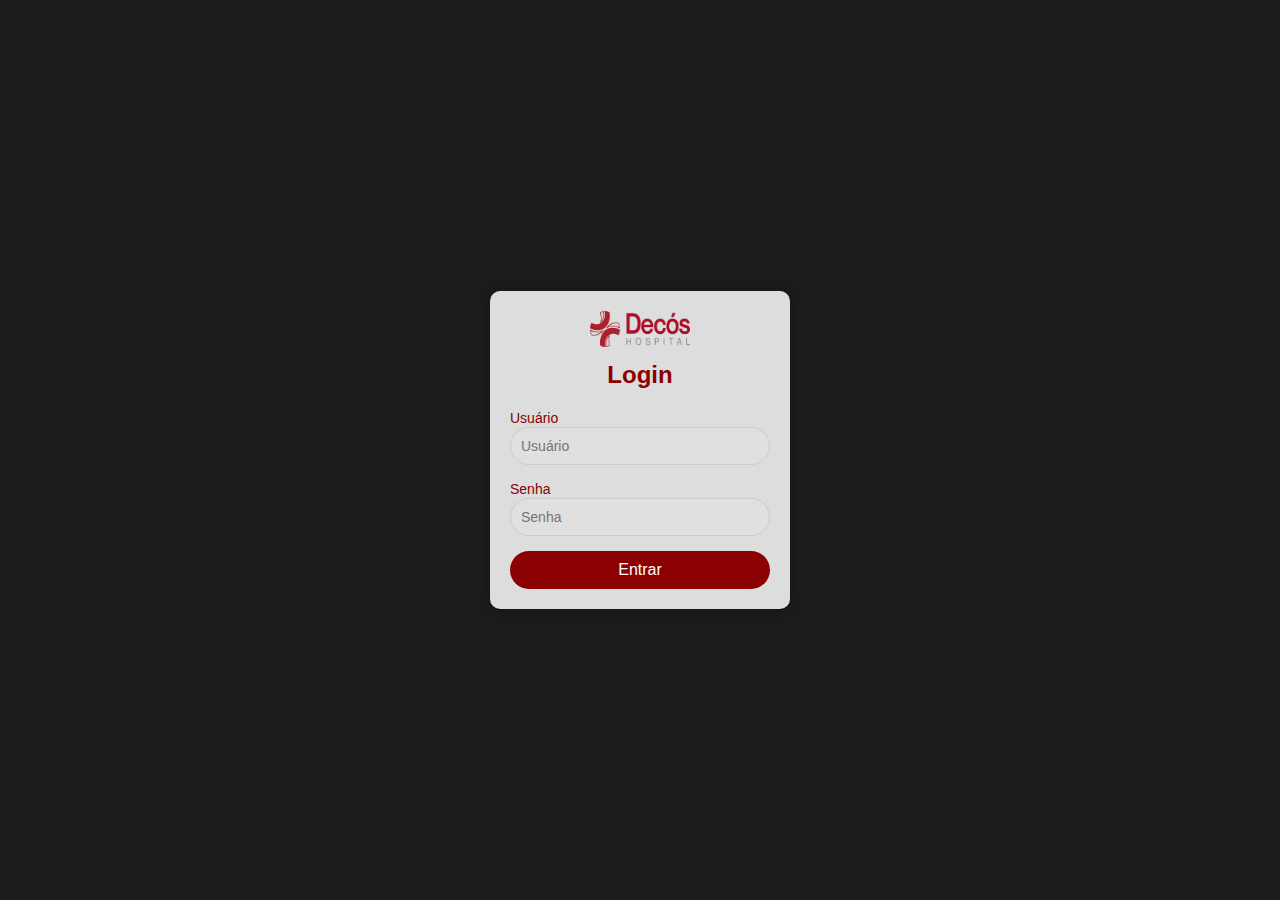
<file: index.html>
<!DOCTYPE html>
<html lang="pt-br">
<head>
    <meta charset="UTF-8">
    <meta name="viewport" content="width=device-width, initial-scale=1.0">
    <title>Login - Decós Hospital</title>
    <link rel="stylesheet" href="login.css">
</head>
<body>
    <div class="login-container">
        <div class="logo">
            <img src="decos.png" alt="Logo Decós Hospital">
        </div>
        <div class="login-box">
            <h2>Login</h2>
            <form id="loginForm">
                <div class="input-group">
                    <label for="usuario">Usuário</label>
                    <input type="text" id="usuario" placeholder="Usuário" required>
                </div>
                <div class="input-group">
                    <label for="senha">Senha</label>
                    <input type="password" id="senha" placeholder="Senha" required>
                </div>
                <button type="submit">Entrar</button>
            </form>
        </div>
    </div>

    <script src="index.js"></script>
</body>
</html>
</file>
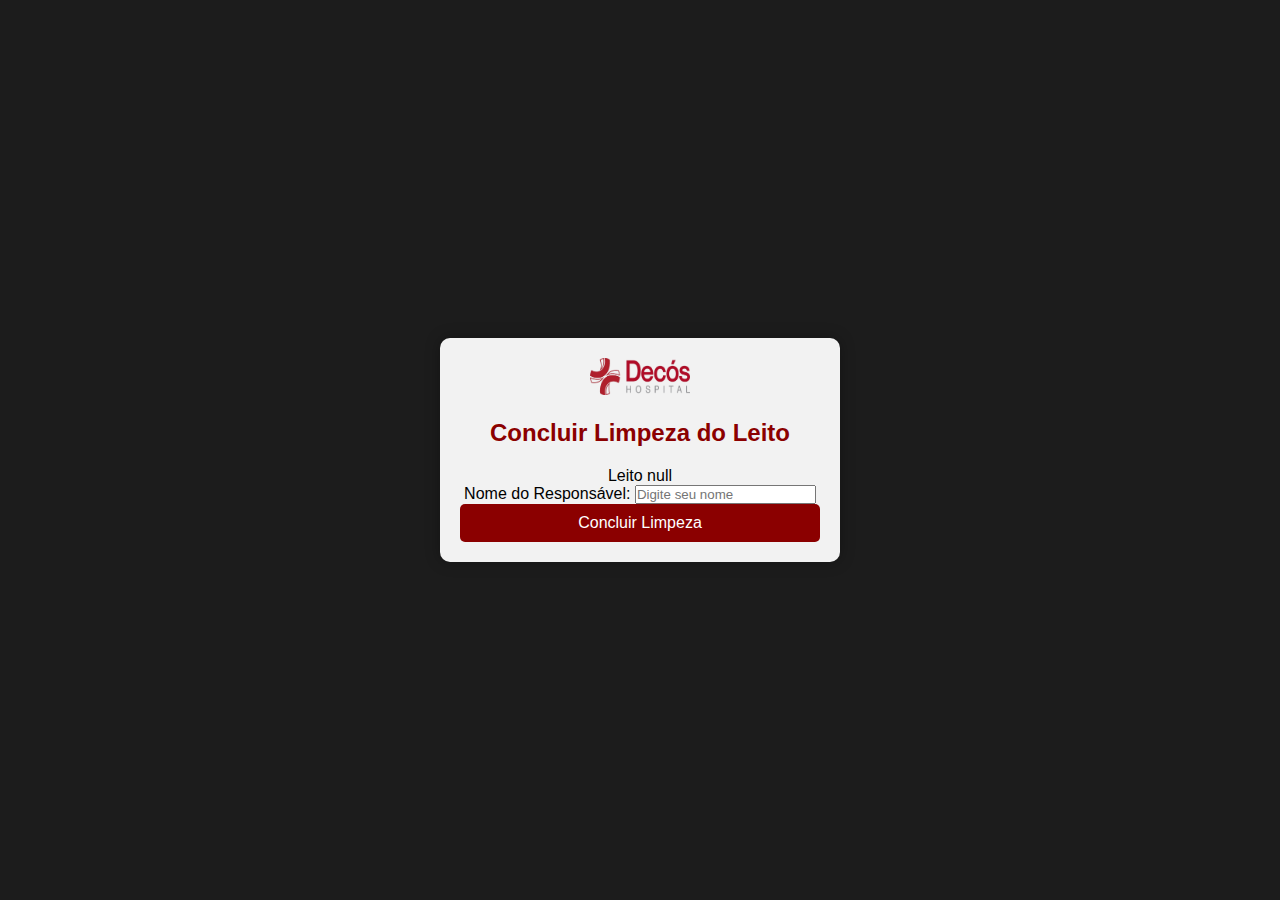
<file: concluirlimpeza.html>
<!DOCTYPE html>
<html lang="pt-br">
<head>
    <meta charset="UTF-8">
    <meta name="viewport" content="width=device-width, initial-scale=1.0">
    <title>Concluir Limpeza do Leito</title>
    <link rel="stylesheet" href="concluirlimpeza.css">
</head>
<body>
    <div class="limpeza-container">
        <div class="logo">
            <img src="decos.png" alt="Logo Decós Hospital">
        </div>
        <div class="limpeza-box">
            <h2>Concluir Limpeza do Leito</h2>
            <div class="leito-destaque" id="leitoSelecionado"></div>

            <label for="responsavelLimpeza">Nome do Responsável:</label>
            <input type="text" id="responsavelLimpeza" placeholder="Digite seu nome">

            <button id="concluirLimpezaBtn">Concluir Limpeza</button>
        </div>
    </div>
    <script src="concluirlimpeza.js"></script>
</body>
</html>
</file>
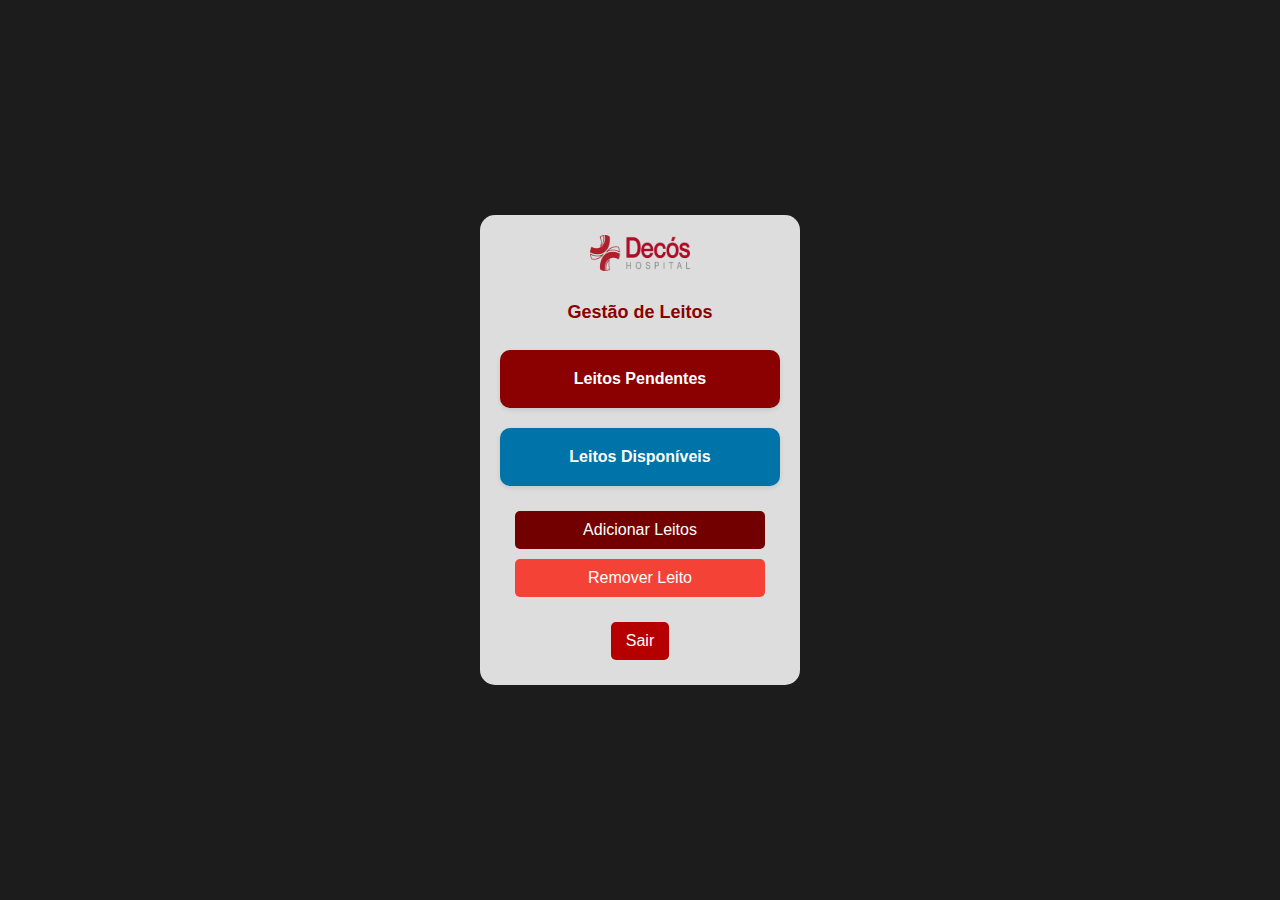
<file: gestao.html>
<!DOCTYPE html>
<html lang="pt-br">
<head>
    <meta charset="UTF-8">
    <meta name="viewport" content="width=device-width, initial-scale=1.0">
    <title>Gestão de Leitos - Decós Hospital</title>
    <link rel="stylesheet" href="gestao.css">
</head>
<body>
    
    
    <div class="container">
        <div class="logo">
            <img src="decos.png" alt="Logo Decós Hospital">
        </div>
        <div class="header">
            <h1>Gestão de Leitos</h1>
        </div>
        <a href="leitospendentes.html">
            <div class="card leitos-pendentes" id="leitosPendentesCard">
                <p>Leitos Pendentes</p>
                <span class="notification-dot" id="notificationDot"></span>
            </div>
        </a>
        <a href="leitosdisponiveis.html">
            <div class="card leitos-disponiveis">
                <p>Leitos Disponíveis</p>
            </div>
        </a>
        <button type="button" id="addLeitoButton" class="action-button">Adicionar Leitos</button>
        <button type="button" id="removeLeitoButton" class="action-button">Remover Leito</button>
        <button type="button" id="logoutButton" class="action-button logout-button" onclick="window.location.href='index.html'">Sair</button>
    </div>
    <script src="gestao.js"></script>
</body>
</html>
</file>
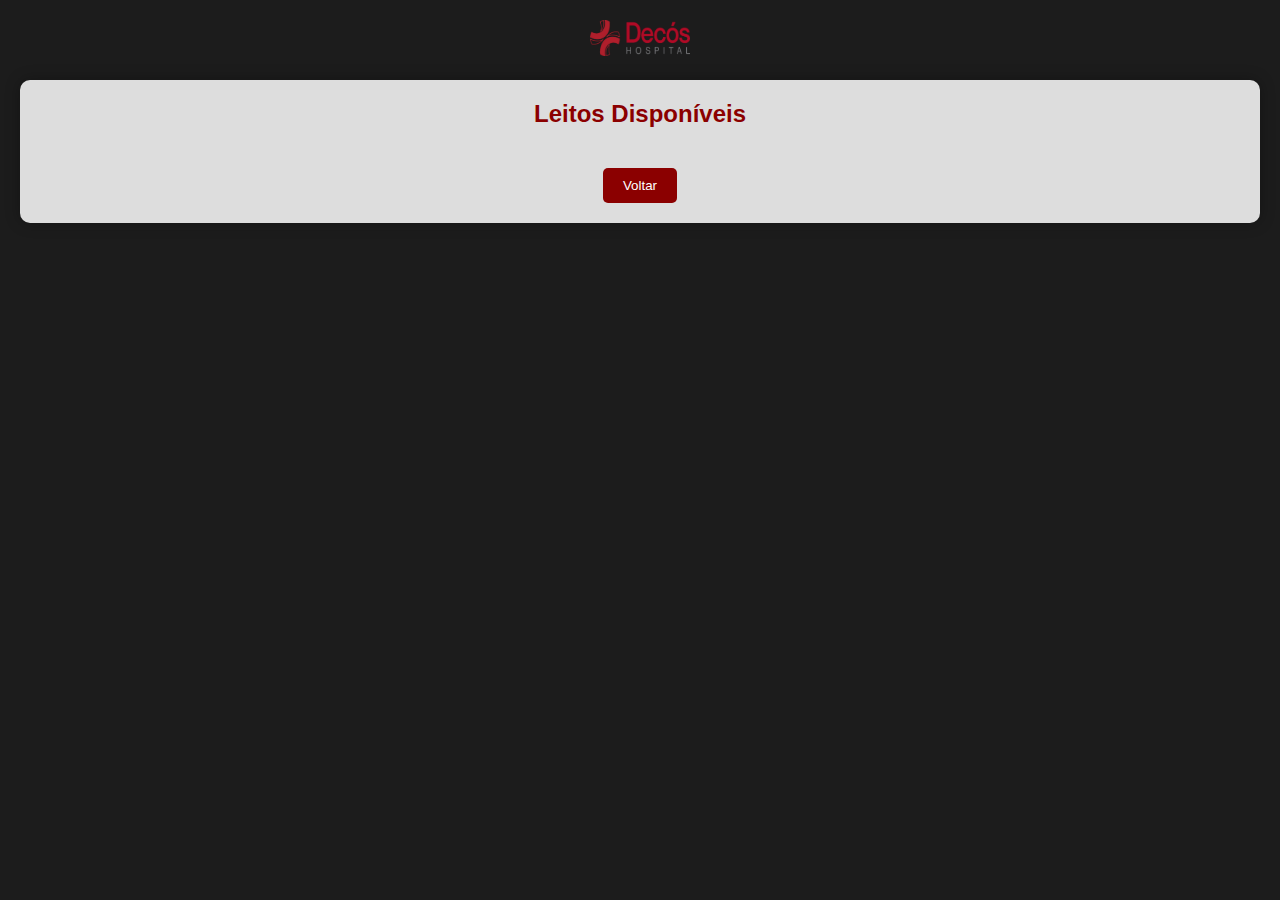
<file: leitosdisponiveis.html>
<!DOCTYPE html>
<html lang="pt-br">
<head>
    <meta charset="UTF-8">
    <meta name="viewport" content="width=device-width, initial-scale=1.0">
    <title>Leitos Disponíveis - Decós Hospital</title>
    <link rel="stylesheet" href="leitos.css">
</head>
<body>
    <div class="leitos-container">
        <div class="logo">
            <img src="decos.png" alt="Logo Decós Hospital">
        </div>
        <div class="leitos-box">
            <h2>Leitos Disponíveis</h2>
            <div class="leitos-grid" id="leitosDisponiveis"></div> 
            <a href="gestao.html">
                <button type="button">Voltar</button>
            </a>
        </div>
    </div>
    <script src="leitosdisponiveis.js"></script>
</body>
</html>
</file>
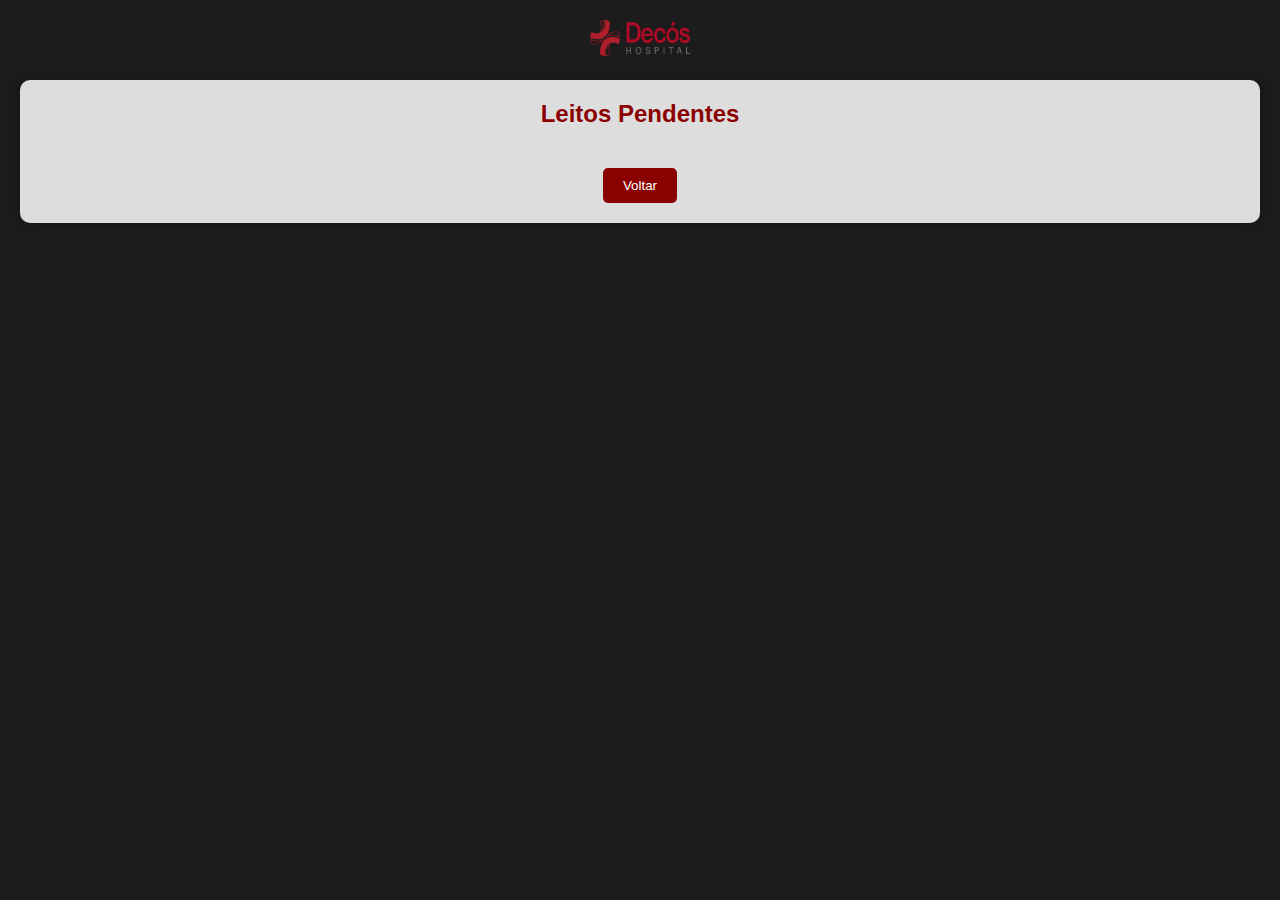
<file: leitospendentes.html>
<!DOCTYPE html>
<html lang="pt-br">
<head>
    <meta charset="UTF-8">
    <meta name="viewport" content="width=device-width, initial-scale=1.0">
    <title>Leitos Pendentes - Decós Hospital</title>
    <link rel="stylesheet" href="leitos.css"> 
</head>
<body>
    <div class="leitos-container">
        
        <div class="logo">
            <img src="decos.png" alt="Logo Decós Hospital">
        </div>
        <div class="leitos-box">
            <h2>Leitos Pendentes</h2>
            <div class="leitos-grid" id="leitosPendentes"></div> 
            
            <a href="gestao.html">
                <button type="button">Voltar</button>
            </a>
        </div>
    </div>
    <script src="leitospendentes.js"></script>
</body>
</html>
</file>
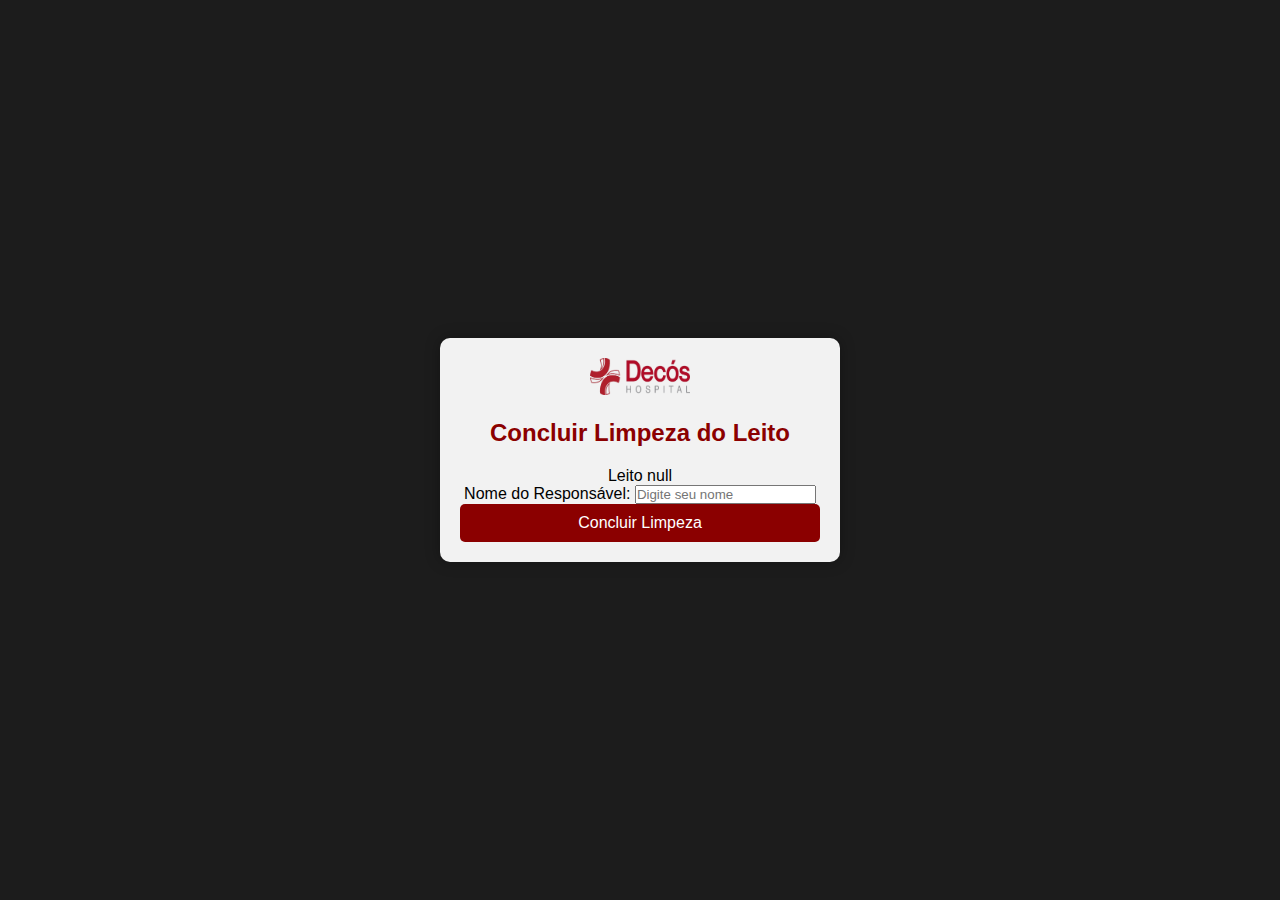
<file: ProjetoDecos/PaginasHTML/concluirlimpeza.html>
<!DOCTYPE html>
<html lang="pt-br">
<head>
    <meta charset="UTF-8">
    <meta name="viewport" content="width=device-width, initial-scale=1.0">
    <title>Concluir Limpeza do Leito</title>
    <link rel="stylesheet" href="concluirlimpeza.css">
</head>
<body>
    <div class="limpeza-container">
        <div class="logo">
            <img src="decos.png" alt="Logo Decós Hospital">
        </div>
        <div class="limpeza-box">
            <h2>Concluir Limpeza do Leito</h2>
            <div class="leito-destaque" id="leitoSelecionado"></div>

            <label for="responsavelLimpeza">Nome do Responsável:</label>
            <input type="text" id="responsavelLimpeza" placeholder="Digite seu nome">

            <button id="concluirLimpezaBtn">Concluir Limpeza</button>
        </div>
    </div>

    <script>
        const urlParams = new URLSearchParams(window.location.search);
        const leito = urlParams.get('leito');
        document.getElementById('leitoSelecionado').innerText = `Leito ${leito}`;

        document.getElementById('concluirLimpezaBtn').addEventListener('click', function() {
            const responsavelLimpeza = document.getElementById('responsavelLimpeza').value.trim();

            if (!responsavelLimpeza) {
                alert('Por favor, insira o nome do responsável pela limpeza.');
                return;
            }

            let leitosPendentes = JSON.parse(localStorage.getItem('leitosPendentes')) || [];
            let leitosDisponiveis = JSON.parse(localStorage.getItem('leitosDisponiveis')) || [];

            leitosPendentes = leitosPendentes.filter(item => item.leito !== parseInt(leito));

            const horarioLimpeza = new Date().toLocaleTimeString();
            leitosDisponiveis.push({
                leito: parseInt(leito),
                horario: horarioLimpeza,
                responsavel: responsavelLimpeza
            });

            localStorage.setItem('leitosPendentes', JSON.stringify(leitosPendentes));
            localStorage.setItem('leitosDisponiveis', JSON.stringify(leitosDisponiveis));

            alert('Limpeza concluída com sucesso!');
            window.location.href = 'leitosdisponiveis.html';
        });
    </script>
</body>
</html>
</file>
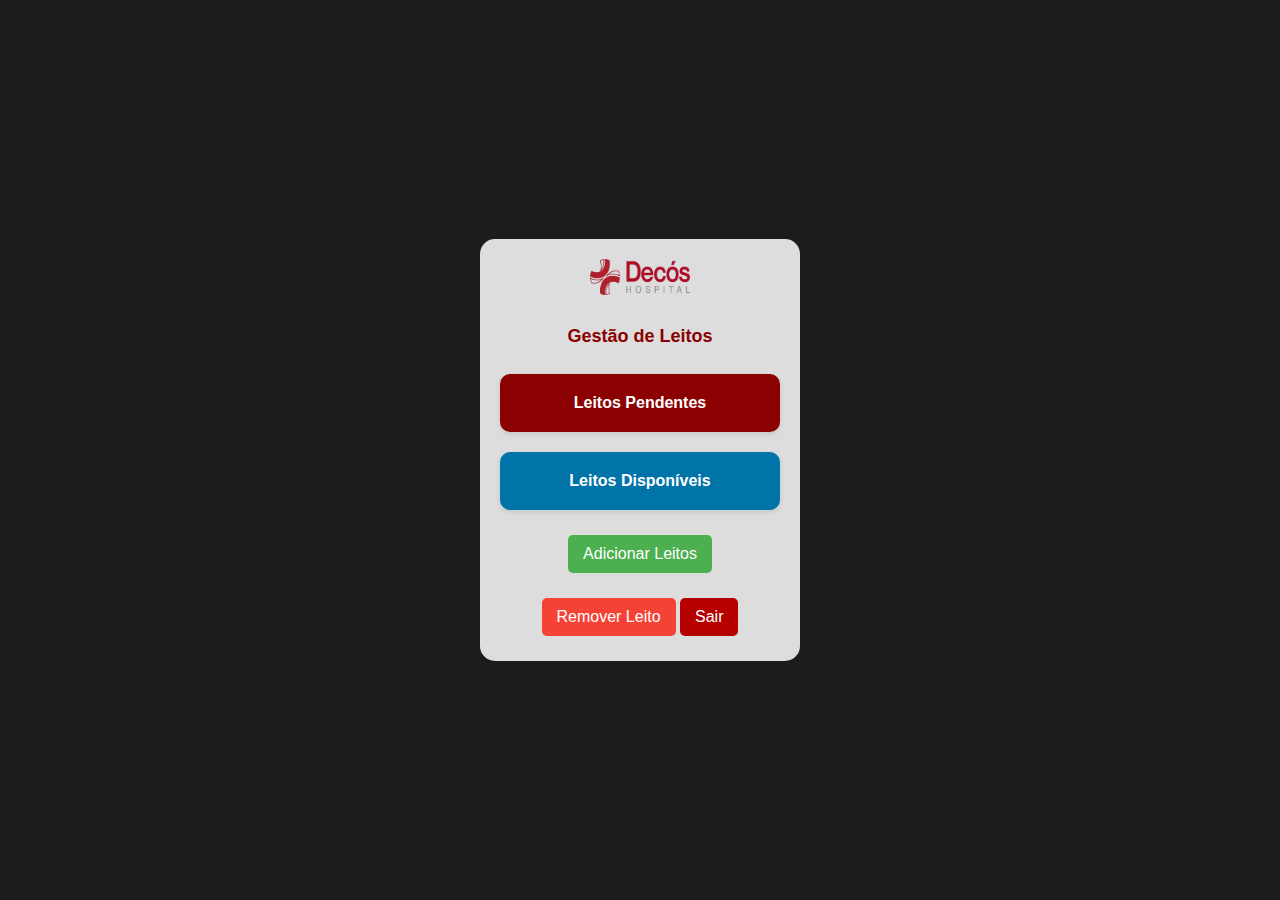
<file: ProjetoDecos/PaginasHTML/gestao.html>
<!DOCTYPE html>
<html lang="pt-br">
<head>
    <meta charset="UTF-8">
    <meta name="viewport" content="width=device-width, initial-scale=1.0">
    <title>Gestão de Leitos - Decós Hospital</title>
    <link rel="stylesheet" href="gestao.css">
</head>
<body>
    
    
    <div class="container">
        <div class="logo">
            <img src="decos.png" alt="Logo Decós Hospital">
        </div>
        <div class="header">
            <h1>Gestão de Leitos</h1>
        </div>
        <a href="leitospendentes.html">
            <div class="card leitos-pendentes" id="leitosPendentesCard">
                <p>Leitos Pendentes</p>
                <span class="notification-dot" id="notificationDot"></span>
            </div>
        </a>
        <a href="leitosdisponiveis.html">
            <div class="card leitos-disponiveis">
                <p>Leitos Disponíveis</p>
            </div>
        </a>
        <button type="button" id="addLeitoButton" class="action-button">Adicionar Leitos</button>
        <button type="button" id="removeLeitoButton" class="action-button">Remover Leito</button>
        <button type="button" id="logoutButton" class="action-button logout-button" onclick="window.location.href='login.html'">Sair</button>
    </div>

    <script>
        // Função para atualizar a animação da caixa de leitos pendentes
        function updateLeitosPendentesAnimation() {
            const leitosPendentes = JSON.parse(localStorage.getItem('leitosPendentes')) || [];
            const leitosPendentesCard = document.getElementById('leitosPendentesCard');
            const notificationDot = document.getElementById('notificationDot');

            // Remove a classe de brilho se existir
            leitosPendentesCard.classList.remove('blink');

            // Verifica se há leitos pendentes e adiciona a classe de brilho se necessário
            if (leitosPendentes.length > 0) {
                leitosPendentesCard.classList.add('blink');
            }

            // Atualiza a bolinha de notificação
            if (leitosPendentes.length > 0) {
                notificationDot.style.display = 'block'; // Mostra a bolinha
            } else {
                notificationDot.style.display = 'none'; // Esconde a bolinha
            }
        }

        // Atualiza a animação ao carregar a página de gestão
        updateLeitosPendentesAnimation();

        document.getElementById('addLeitoButton').addEventListener('click', function() {
            const numeroLeito = prompt("Por favor, insira o número do leito:");

            if (numeroLeito) {
                // Recupera leitos existentes
                let leitosDisponiveis = JSON.parse(localStorage.getItem('leitosDisponiveis')) || [];

                // Verifica se o leito já existe
                const leitoExistente = leitosDisponiveis.find(leito => leito.numero == numeroLeito);
                if (leitoExistente) {
                    alert("Este leito já existe. Por favor, insira um número de leito diferente.");
                } else {
                    // Adiciona o novo leito
                    const novoLeito = {
                        numero: numeroLeito,
                        responsavel: null,
                        horario: null
                    };
                    leitosDisponiveis.push(novoLeito);
                    localStorage.setItem('leitosDisponiveis', JSON.stringify(leitosDisponiveis));
                    alert(`Leito ${numeroLeito} adicionado com sucesso!`);
                }
            } else {
                alert("Número do leito não pode estar vazio.");
            }

            // Atualiza a animação após adicionar o leito
            updateLeitosPendentesAnimation();
        });

        document.getElementById('removeLeitoButton').addEventListener('click', function() {
            const numeroLeito = prompt("Por favor, insira o número do leito a ser removido:");

            if (numeroLeito) {
                // Recupera leitos existentes
                let leitosDisponiveis = JSON.parse(localStorage.getItem('leitosDisponiveis')) || [];

                // Verifica se o leito existe
                const leitoIndex = leitosDisponiveis.findIndex(leito => leito.numero == numeroLeito);
                if (leitoIndex === -1) {
                    alert("Este leito não existe.");
                } else {
                    // Remove o leito
                    leitosDisponiveis.splice(leitoIndex, 1);
                    localStorage.setItem('leitosDisponiveis', JSON.stringify(leitosDisponiveis));
                    alert(`Leito ${numeroLeito} removido com sucesso!`);
                }
            } else {
                alert("Número do leito não pode estar vazio.");
            }

            // Atualiza a animação após remover o leito
            updateLeitosPendentesAnimation();
        });
    </script>
</body>
</html>
</file>
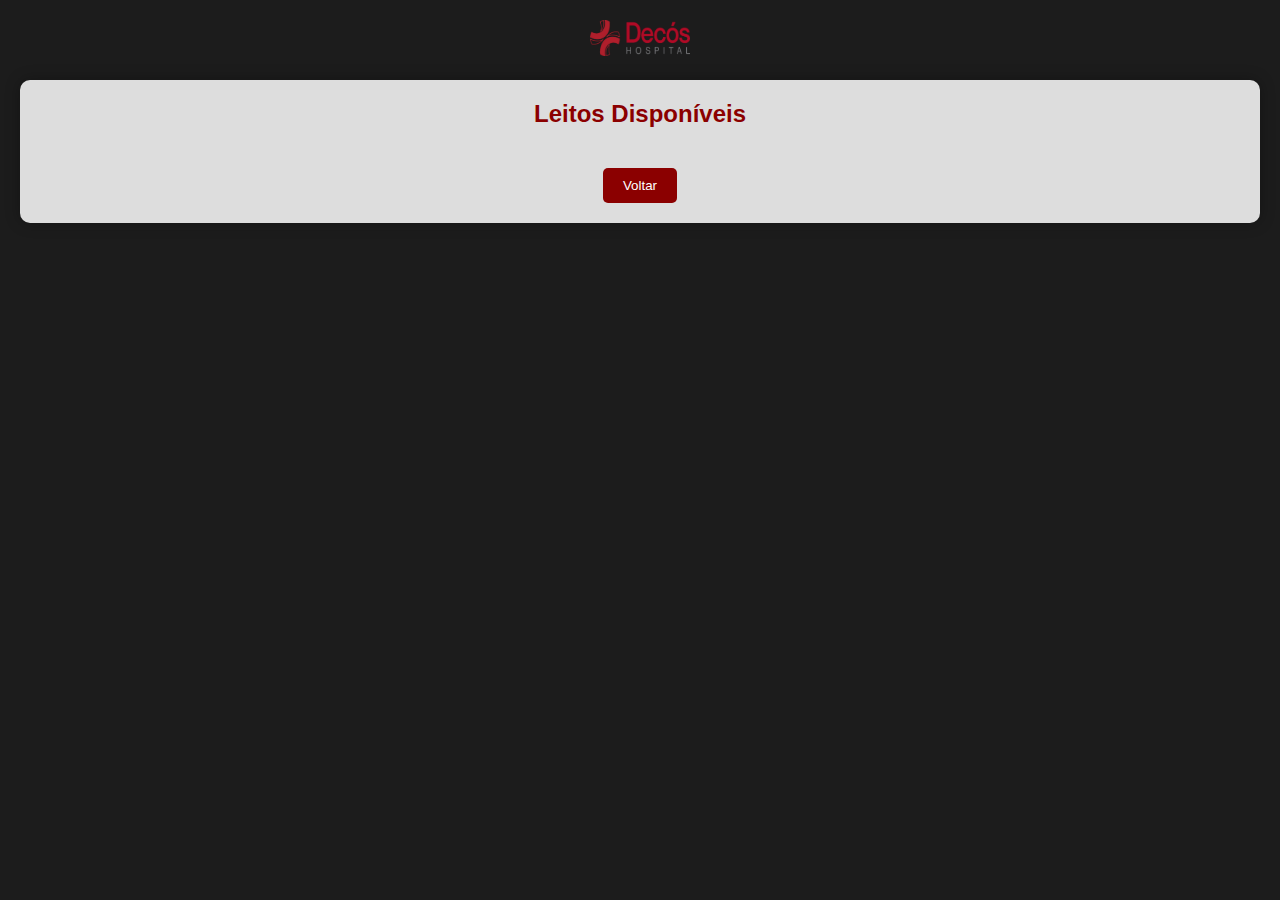
<file: ProjetoDecos/PaginasHTML/leitosdisponiveis.html>
<!DOCTYPE html>
<html lang="pt-br">
<head>
    <meta charset="UTF-8">
    <meta name="viewport" content="width=device-width, initial-scale=1.0">
    <title>Leitos Disponíveis - Decós Hospital</title>
    <link rel="stylesheet" href="leitos.css">
</head>
<body>
    <div class="leitos-container">
        <div class="logo">
            <img src="decos.png" alt="Logo Decós Hospital">
        </div>
        <div class="leitos-box">
            <h2>Leitos Disponíveis</h2>
            <div class="leitos-grid" id="leitosDisponiveis"></div> <!-- Para exibir os leitos disponíveis -->
            <a href="gestao.html">
                <button type="button">Voltar</button>
            </a>
        </div>
    </div>
    
    <script>
        // Recuperar os leitos disponíveis do localStorage e exibi-los
        const leitosDisponiveis = JSON.parse(localStorage.getItem('leitosDisponiveis')) || [];
        const leitosGrid = document.getElementById('leitosDisponiveis');

        // Função para exibir leitos disponíveis
        function exibirLeitos() {
            leitosGrid.innerHTML = ''; // Limpar a grid antes de exibir
            leitosDisponiveis.forEach((leito, index) => {
                const leitoDiv = document.createElement('div');
                leitoDiv.classList.add('leito-item');
                leitoDiv.innerHTML = `
                    <span>Leito ${leito.numero || 'N/A'} - Limpo por <strong>${leito.responsavel || 'N/A'}</strong> às <strong>${leito.horario || 'N/A'}</strong></span>
                    <button onclick="marcarComoPendente(${index})">Marcar como Pendente</button>
                `;
                leitosGrid.appendChild(leitoDiv);
            });
        }

        // Exibir os leitos ao carregar a página
        exibirLeitos();

        // Função para marcar o leito como pendente
        function marcarComoPendente(index) {
            const leito = leitosDisponiveis[index]; // Obter leito
            if (leito && leito.numero) { // Verifica se leito existe e tem número
                leito.pendenteDesde = new Date().toLocaleString('pt-BR'); // Armazena o horário atual como data de pendência
                let horarioLimpeza = leito.horario || new Date().toLocaleString('pt-BR'); // Armazena o horário de limpeza
                leito.horario = horarioLimpeza; // Adiciona ao leito o horário de limpeza
                leitosDisponiveis.splice(index, 1); // Remover leito dos disponíveis
                let leitosPendentes = JSON.parse(localStorage.getItem('leitosPendentes')) || [];
                leitosPendentes.push(leito); // Adicionar leito aos pendentes
                localStorage.setItem('leitosDisponiveis', JSON.stringify(leitosDisponiveis));
                localStorage.setItem('leitosPendentes', JSON.stringify(leitosPendentes));
                exibirLeitos(); // Atualizar a lista na tela
            } else {
                // Se o leito não tem número, removê-lo do localStorage
                if (leito) {
                    alert(`Leito inválido encontrado. Removendo leito: ${JSON.stringify(leito)}`);
                    leitosDisponiveis.splice(index, 1); // Remove o leito inválido
                    localStorage.setItem('leitosDisponiveis', JSON.stringify(leitosDisponiveis));
                    exibirLeitos(); // Atualizar a lista na tela
                } else {
                    console.error("Leito não encontrado.");
                }
            }
        }
    </script>
</body>
</html>
</file>
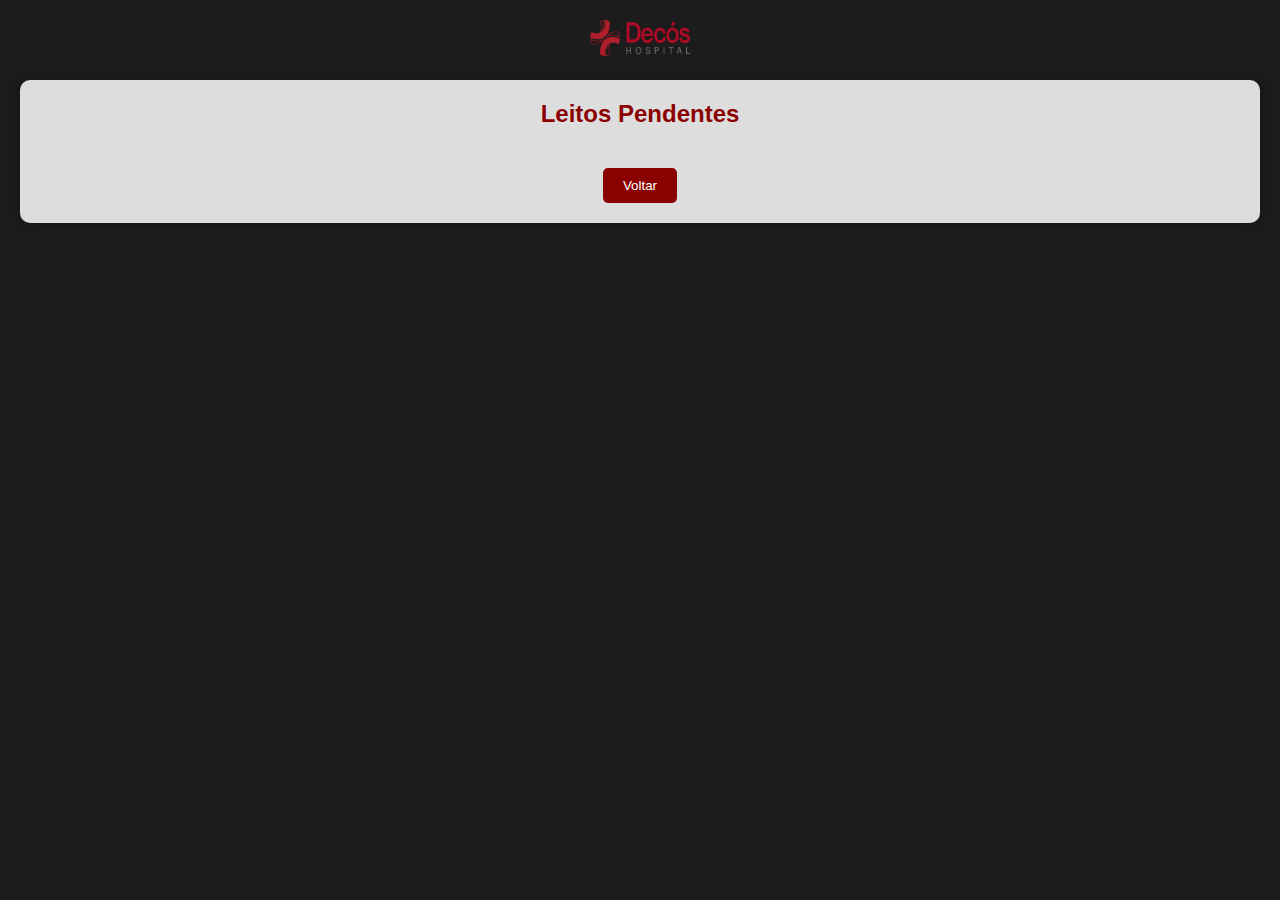
<file: ProjetoDecos/PaginasHTML/leitospendentes.html>
<!DOCTYPE html>
<html lang="pt-br">
<head>
    <meta charset="UTF-8">
    <meta name="viewport" content="width=device-width, initial-scale=1.0">
    <title>Leitos Pendentes - Decós Hospital</title>
    <link rel="stylesheet" href="leitos.css"> 
</head>
<body>
    <div class="leitos-container">
        
        <div class="logo">
            <img src="decos.png" alt="Logo Decós Hospital">
        </div>
        <div class="leitos-box">
            <h2>Leitos Pendentes</h2>
            <div class="leitos-grid" id="leitosPendentes"></div> <!-- Para exibir os leitos pendentes -->
            
            <a href="gestao.html">
                <button type="button">Voltar</button>
            </a>
        </div>
    </div>
    
    <script>
        
        // Recuperar os leitos pendentes do localStorage e exibi-los
        const leitosPendentes = JSON.parse(localStorage.getItem('leitosPendentes')) || [];
        const leitosGrid = document.getElementById('leitosPendentes');

        // Exibir os leitos pendentes
        leitosPendentes.forEach((leito, index) => {
            if (leito && leito.numero) { // Verifica se o leito existe e tem número
                const leitoDiv = document.createElement('div');
                leitoDiv.classList.add('leito-item');
                leitoDiv.innerHTML = `
                    <span>Leito ${leito.numero} (Pendente desde ${leito.pendenteDesde || 'N/A'})</span>
                    <input type="text" id="nomeResponsavel${index}" class="input-responsavel" placeholder="Nome do Funcionário" />
                    <button onclick="concluirLeito(${index})">Concluir</button>
                `;
                leitosGrid.appendChild(leitoDiv);
            }
        });

        // Função para concluir o leito e mover para os disponíveis
        function concluirLeito(index) {
            const nomeResponsavel = document.getElementById(`nomeResponsavel${index}`).value; // Obter o nome do input

            if (nomeResponsavel) { // Verifica se o nome foi fornecido
                const leito = leitosPendentes[index]; // Obter leito pendente
                let leitosDisponiveis = JSON.parse(localStorage.getItem('leitosDisponiveis')) || [];

                // Atualiza o responsável e move o leito para disponíveis
                leito.responsavel = nomeResponsavel; // Atualiza o responsável
                leitosDisponiveis.push(leito); // Adicionar leito aos disponíveis
                leitosPendentes.splice(index, 1); // Remover leito dos pendentes
                localStorage.setItem('leitosPendentes', JSON.stringify(leitosPendentes));
                localStorage.setItem('leitosDisponiveis', JSON.stringify(leitosDisponiveis));
                location.reload(); // Recarregar a página para atualizar a lista
            } else {
                alert("O leito não pode ser concluído sem o nome do responsável.");
            }
        }
    </script>
</body>
</html>
</file>
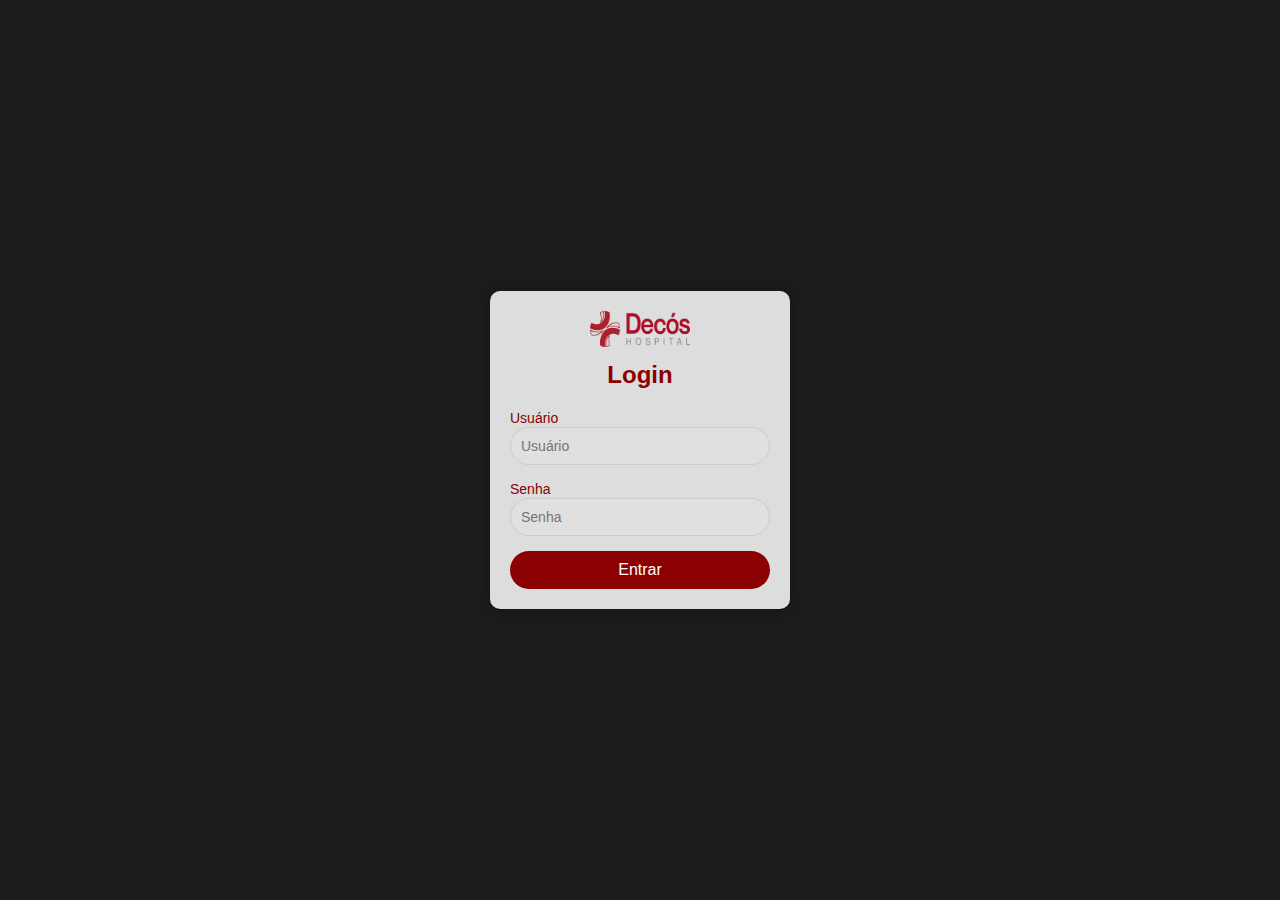
<file: ProjetoDecos/PaginasHTML/login.html>
<!DOCTYPE html>
<html lang="pt-br">
<head>
    <meta charset="UTF-8">
    <meta name="viewport" content="width=device-width, initial-scale=1.0">
    <title>Login - Decós Hospital</title>
    <link rel="stylesheet" href="login.css">
</head>
<body>
    <div class="login-container">
        <div class="logo">
            <img src="decos.png" alt="Logo Decós Hospital">
        </div>
        <div class="login-box">
            <h2>Login</h2>
            <form id="loginForm">
                <div class="input-group">
                    <label for="usuario">Usuário</label>
                    <input type="text" id="usuario" placeholder="Usuário" required>
                </div>
                <div class="input-group">
                    <label for="senha">Senha</label>
                    <input type="password" id="senha" placeholder="Senha" required>
                </div>
                <button type="submit">Entrar</button>
            </form>
        </div>
    </div>

    <script>
        // Usuários autorizados!!!
        const usuariosAutorizados = [
            { usuario: 'teste', senha: '123' },
            { usuario: 'teste1', senha: '123' }
        ];

        document.getElementById('loginForm').addEventListener('submit', function(event) {
            event.preventDefault(); // Previne o comportamento padrão do formulário

            const usuario = document.getElementById('usuario').value;
            const senha = document.getElementById('senha').value;

            // Verifica se o usuário existe
            const usuarioValido = usuariosAutorizados.find(u => u.usuario === usuario && u.senha === senha);

            if (usuarioValido) {
                // Redireciona para a página de gestão
                window.location.href = 'gestao.html';
            } else {
                alert('Usuário ou senha incorretos.'); // Mensagem de erro
            }
        });
    </script>
</body>
</html>
</file>
<file: login.css>
* {
    margin: 0;
    padding: 0;
    box-sizing: border-box;
}

body {
    background-color: #1c1c1c;
    display: flex;
    justify-content: center;
    align-items: center;
    height: 100vh;
    font-family: Arial, sans-serif;
}

.login-container {
    background-color: #dddddd;
    width: 300px;
    padding: 20px;
    border-radius: 10px;
    box-shadow: 0px 0px 15px rgba(0, 0, 0, 0.3);
    text-align: center;
}

.logo img {
    width: 100px;
    margin-bottom: 10px;
}

.login-box h2 {
    color: #8b0000;
    margin-bottom: 20px;
}

.input-group {
    margin-bottom: 15px;
    text-align: left;
}

.input-group label {
    color: #8b0000;
    font-size: 14px;
    margin-bottom: 5px;
}

.input-group input {
    width: 100%;
    padding: 10px;
    border: 1px solid #ccc;
    border-radius: 25px;
    background-color: #e0e0e0;
    font-size: 14px;
}

button {
    width: 100%;
    padding: 10px;
    background-color: #8b0000;
    color: white;
    border: none;
    border-radius: 25px;
    font-size: 16px;
    cursor: pointer;
}

button:hover {
    background-color: #a30000;
}
</file>
<file: concluirlimpeza.css>
* {
    margin: 0;
    padding: 0;
    box-sizing: border-box;
}

body {
    background-color: #1c1c1c;
    display: flex;
    justify-content: center;
    align-items: center;
    height: 100vh;
    font-family: Arial, sans-serif;
}

.limpeza-container {
    background-color: #f2f2f2;
    width: 90%;
    max-width: 400px;
    padding: 20px;
    border-radius: 10px;
    box-shadow: 0px 0px 15px rgba(0, 0, 0, 0.3);
    text-align: center;
}

.logo img {
    width: 100px;
    margin-bottom: 20px;
}

.limpeza-box h2 {
    color: #8b0000;
    margin-bottom: 20px;
}

.input-group {
    margin-bottom: 15px;
    text-align: left;
}

.input-group label {
    color: #8b0000;
    font-size: 14px;
    margin-bottom: 5px;
}

.input-group input {
    width: 100%;
    padding: 10px;
    border: 1px solid #ccc;
    border-radius: 5px;
    background-color: #e0e0e0;
    font-size: 14px;
}

button {
    width: 100%;
    padding: 10px;
    background-color: #8b0000;
    color: white;
    border: none;
    border-radius: 5px;
    font-size: 16px;
    cursor: pointer;
}

button:hover {
    background-color: #a30000;
}
</file>
<file: gestao.css>
* {
    margin: 0;
    padding: 0;
    box-sizing: border-box;
}

body {
    background-color: #1c1c1c;
    display: flex;
    justify-content: center;
    align-items: center;
    height: 100vh;
    font-family: Arial, sans-serif;
}
a {
    text-decoration: none; 
}


.action-button {
    color: white; 
    border: none; 
    border-radius: 5px; 
    padding: 10px 15px; 
    font-size: 16px; 
    cursor: pointer; 
    margin: 5px 0; 
    transition: background-color 0.3s ease, transform 0.2s; 
}

.logo img {
    width: 100px;
    margin-bottom: 10px;
}

#addLeitoButton {
    width: 250px;
    background-color: #720000; 
}

#addLeitoButton:hover {
    background-color: #910000; 
}


#removeLeitoButton {
    width: 250px;
    background-color: #f44336; 
}

#removeLeitoButton:hover {
    background-color: #d32f2f; 
}


#logoutButton {
    background-color: #b60000; 
    margin-top: 20px; 
}

#logoutButton:hover {
    background-color: #e60000; 
}

.container {
    width: 320px;
    background-color: #dddddd;
    border-radius: 15px;
    padding: 20px;
    text-align: center;
}

.header {
    color: #8b0000;
    padding: 15px;
    border-top-left-radius: 15px;
    border-top-right-radius: 15px;
    margin-bottom: 10px;
}

.header h1 {
    font-size: 18px;
    line-height: 1.4;
}

.card {
    background-color: #e6e6e6;
    padding: 20px;
    margin-bottom: 20px;
    border-radius: 10px;
    position: relative;
    box-shadow: 0 2px 5px rgba(0, 0, 0, 0.1);
}

.leitos-pendentes {
    background-color: #8b0000; 
    color: white;
    transition: background-color 0.3s; 
}

.leitos-pendentes:hover {
    background-color: #b22222; 
}

.leitos-disponiveis {
    background-color: #0073a8; 
    color: white;
    transition: background-color 0.3s; 
}

.leitos-disponiveis:hover {
    background-color: #1e90ff; 
}

.card p {
    font-size: 16px;
    font-weight: bold;
}

.notification-dot {
    background-color: red;
    width: 12px;
    height: 12px;
    border-radius: 50%;
    position: absolute;
    top: -6px; 
    right: -6px; 
}
</file>
<file: leitos.css>
* {
    margin: 0;
    padding: 0;
    box-sizing: border-box;
}

body {
    background-color: #1c1c1c;
    font-family: Arial, sans-serif;
}

.logo img {
    width: 100px;
    margin-bottom: 20px;
}

.leitos-container {
    text-align: center;
    padding: 20px;
}


.leitos-box h2 {
    color: #8b0000;
    margin-bottom: 20px;
}

.leitos-box {
    background-color: #dddddd;
    padding: 20px;
    border-radius: 10px;
    box-shadow: 0px 0px 15px rgba(0, 0, 0, 0.3);
}

.leitos-grid {
    display: flex;
    justify-content: center;
    flex-wrap: wrap;
    margin-bottom: 20px;
}

.leito-item {
    background-color: #e0e0e0;
    color: #1c1c1c;
    font-size: 16px;
    padding: 10px;
    border-radius: 5px;
    margin: 5px;
    width: calc(30% - 10px); 
    box-shadow: 0 2px 5px rgba(0, 0, 0, 0.2);
}

.input-responsavel {
    padding: 10px;
    border: 1px solid #ccc;
    border-radius: 5px;
    margin-right: 10px; 
    width: calc(54%); 
    font-size: 16px;
    transition: border-color 0.3s;
}

.input-responsavel:focus {
    border-color: #8b0000; 
    outline: none;
}

button {
    padding: 10px 20px;
    background-color: #8b0000;
    color: white;
    border: none;
    border-radius: 5px;
    cursor: pointer;
}

button:hover {
    background-color: #a30000;
}
</file>
<file: ProjetoDecos/PaginasHTML/concluirlimpeza.css>
* {
    margin: 0;
    padding: 0;
    box-sizing: border-box;
}

body {
    background-color: #1c1c1c;
    display: flex;
    justify-content: center;
    align-items: center;
    height: 100vh;
    font-family: Arial, sans-serif;
}

.limpeza-container {
    background-color: #f2f2f2;
    width: 90%;
    max-width: 400px;
    padding: 20px;
    border-radius: 10px;
    box-shadow: 0px 0px 15px rgba(0, 0, 0, 0.3);
    text-align: center;
}

.logo img {
    width: 100px;
    margin-bottom: 20px;
}

.limpeza-box h2 {
    color: #8b0000;
    margin-bottom: 20px;
}

.input-group {
    margin-bottom: 15px;
    text-align: left;
}

.input-group label {
    color: #8b0000;
    font-size: 14px;
    margin-bottom: 5px;
}

.input-group input {
    width: 100%;
    padding: 10px;
    border: 1px solid #ccc;
    border-radius: 5px;
    background-color: #e0e0e0;
    font-size: 14px;
}

button {
    width: 100%;
    padding: 10px;
    background-color: #8b0000;
    color: white;
    border: none;
    border-radius: 5px;
    font-size: 16px;
    cursor: pointer;
}

button:hover {
    background-color: #a30000;
}
</file>
<file: ProjetoDecos/PaginasHTML/gestao.css>
* {
    margin: 0;
    padding: 0;
    box-sizing: border-box;
}

body {
    background-color: #1c1c1c;
    display: flex;
    justify-content: center;
    align-items: center;
    height: 100vh;
    font-family: Arial, sans-serif;
}
a {
    text-decoration: none; 
}


.action-button {
    color: white; 
    border: none; 
    border-radius: 5px; 
    padding: 10px 15px; 
    font-size: 16px; 
    cursor: pointer; 
    margin: 5px 0; 
    transition: background-color 0.3s ease, transform 0.2s; 
}

.logo img {
    width: 100px;
    margin-bottom: 10px;
}

#addLeitoButton {
    background-color: #4CAF50; 
}

#addLeitoButton:hover {
    background-color: #45a049; 
}


#removeLeitoButton {
    background-color: #f44336; 
}

#removeLeitoButton:hover {
    background-color: #d32f2f; 
}


#logoutButton {
    background-color: #b60000; 
    margin-top: 20px; 
}

#logoutButton:hover {
    background-color: #e60000; 
}

.container {
    width: 320px;
    background-color: #dddddd;
    border-radius: 15px;
    padding: 20px;
    text-align: center;
}

.header {
    color: #8b0000;
    padding: 15px;
    border-top-left-radius: 15px;
    border-top-right-radius: 15px;
    margin-bottom: 10px;
}

.header h1 {
    font-size: 18px;
    line-height: 1.4;
}

.card {
    background-color: #e6e6e6;
    padding: 20px;
    margin-bottom: 20px;
    border-radius: 10px;
    position: relative;
    box-shadow: 0 2px 5px rgba(0, 0, 0, 0.1);
}

.leitos-pendentes {
    background-color: #8b0000; /* Vermelho escuro */
    color: white;
    transition: background-color 0.3s; /* Transição suave */
}

.leitos-pendentes:hover {
    background-color: #b22222; /* Vermelho mais claro ao passar o mouse */
}

.leitos-disponiveis {
    background-color: #0073a8; /* Azul */
    color: white;
    transition: background-color 0.3s; /* Transição suave */
}

.leitos-disponiveis:hover {
    background-color: #1e90ff; /* Azul mais claro ao passar o mouse */
}

.card p {
    font-size: 16px;
    font-weight: bold;
}

.notification-dot {
    background-color: red;
    width: 12px;
    height: 12px;
    border-radius: 50%;
    position: absolute;
    top: -6px; /* Metade fora do box */
    right: -6px; /* Metade fora do box */
}
</file>
<file: ProjetoDecos/PaginasHTML/leitos.css>
* {
    margin: 0;
    padding: 0;
    box-sizing: border-box;
}

body {
    background-color: #1c1c1c;
    font-family: Arial, sans-serif;
}

.logo img {
    width: 100px;
    margin-bottom: 20px;
}

.leitos-container {
    text-align: center;
    padding: 20px;
}


.leitos-box h2 {
    color: #8b0000;
    margin-bottom: 20px;
}

.leitos-box {
    background-color: #dddddd;
    padding: 20px;
    border-radius: 10px;
    box-shadow: 0px 0px 15px rgba(0, 0, 0, 0.3);
}

.leitos-grid {
    display: flex;
    justify-content: center;
    flex-wrap: wrap;
    margin-bottom: 20px;
}

.leito-item {
    background-color: #e0e0e0;
    color: #1c1c1c;
    font-size: 16px;
    padding: 10px;
    border-radius: 5px;
    margin: 5px;
    width: calc(30% - 10px); /* Ajuste conforme necessário para o layout */
    box-shadow: 0 2px 5px rgba(0, 0, 0, 0.2);
}

.input-responsavel {
    padding: 10px;
    border: 1px solid #ccc;
    border-radius: 5px;
    margin-right: 10px; /* Espaçamento à direita */
    width: calc(54%); /* Ajuste conforme necessário para que caiba "Nome do Funcionário" */
    font-size: 16px;
    transition: border-color 0.3s;
}

.input-responsavel:focus {
    border-color: #8b0000; /* Cor do foco */
    outline: none; /* Remove o contorno padrão */
}

button {
    padding: 10px 20px;
    background-color: #8b0000;
    color: white;
    border: none;
    border-radius: 5px;
    cursor: pointer;
}

button:hover {
    background-color: #a30000;
}
</file>
<file: ProjetoDecos/PaginasHTML/login.css>
* {
    margin: 0;
    padding: 0;
    box-sizing: border-box;
}

body {
    background-color: #1c1c1c;
    display: flex;
    justify-content: center;
    align-items: center;
    height: 100vh;
    font-family: Arial, sans-serif;
}

.login-container {
    background-color: #dddddd;
    width: 300px;
    padding: 20px;
    border-radius: 10px;
    box-shadow: 0px 0px 15px rgba(0, 0, 0, 0.3);
    text-align: center;
}

.logo img {
    width: 100px;
    margin-bottom: 10px;
}

.login-box h2 {
    color: #8b0000;
    margin-bottom: 20px;
}

.input-group {
    margin-bottom: 15px;
    text-align: left;
}

.input-group label {
    color: #8b0000;
    font-size: 14px;
    margin-bottom: 5px;
}

.input-group input {
    width: 100%;
    padding: 10px;
    border: 1px solid #ccc;
    border-radius: 25px;
    background-color: #e0e0e0;
    font-size: 14px;
}

button {
    width: 100%;
    padding: 10px;
    background-color: #8b0000;
    color: white;
    border: none;
    border-radius: 25px;
    font-size: 16px;
    cursor: pointer;
}

button:hover {
    background-color: #a30000;
}
</file>
